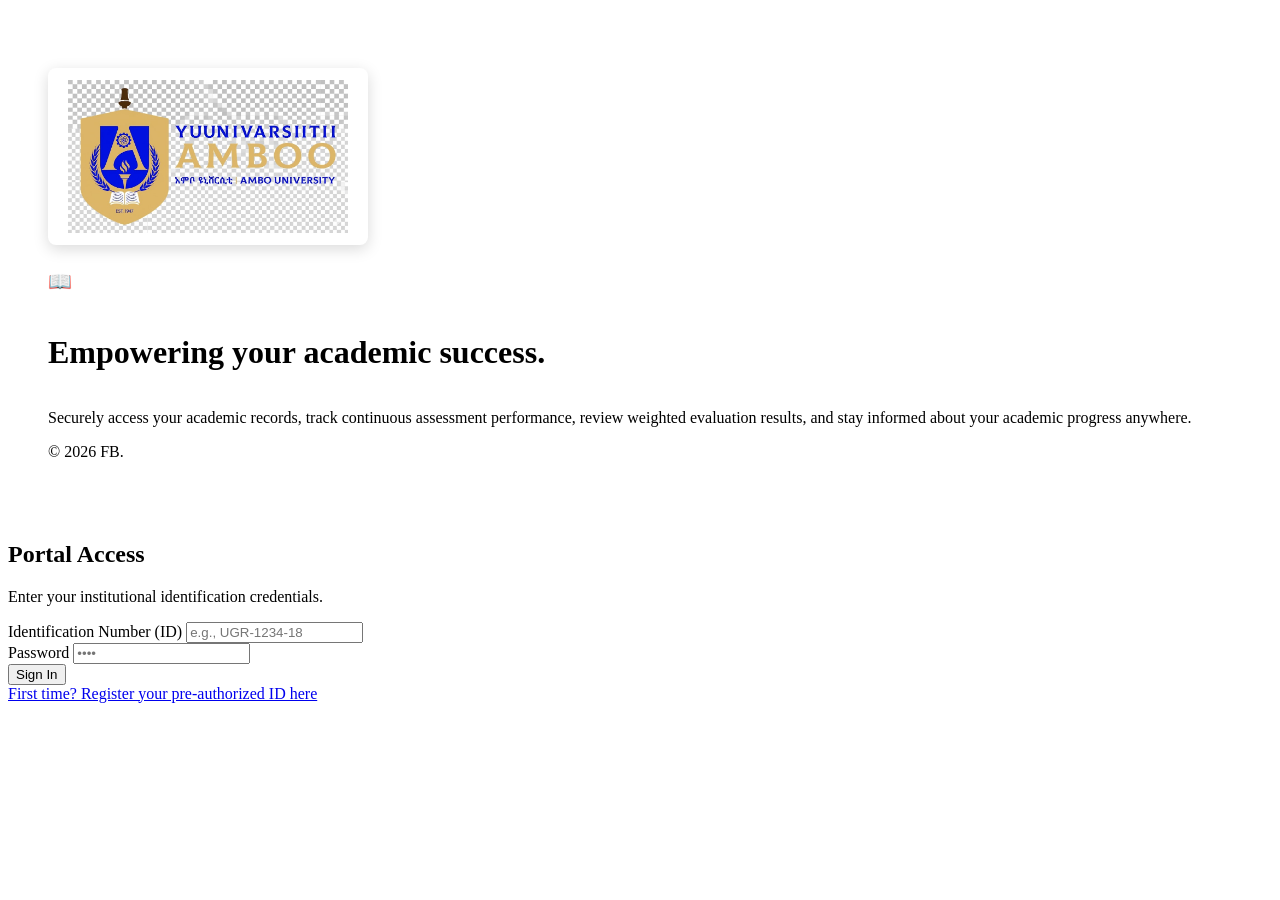
<file: index.html>
<!DOCTYPE html>
<html lang="en">
<head>
    <meta charset="UTF-8">
    <meta name="viewport" content="width=device-width, initial-scale=1.0">
    <title>FB Result Record Portal</title>
    <link rel="stylesheet" href="style.css">
</head>
<body>
    <div class="container">
        <div class="left-banner">
            <div class="logo-wrapper">
                <img src="ambo-university-logo.png" alt="Ambo University Logo" class="university-logo">
            </div>
            <div class="brand">📖 <strong>FB Result Record Portal</strong></div>
            <h1>Empowering your academic success.</h1>
            <p>Securely access your academic records, track continuous assessment performance, review weighted evaluation results, and stay informed about your academic progress anywhere.</p>
            <div class="footer-text">© 2026 FB.</div>
        </div>

        <div class="right-content">
            <div id="auth-card" class="card">
                <h2 id="auth-title">Portal Access</h2>
                <p id="auth-subtitle">Enter your institutional identification credentials.</p>
                
                <form id="auth-form">
                    <div class="form-group">
                        <label for="userId">Identification Number (ID)</label>
                        <input type="text" id="userId" required placeholder="e.g., UGR-1234-18">
                    </div>
                    <div class="form-group">
                        <label for="password">Password</label>
                        <input type="password" id="password" required placeholder="••••">
                    </div>
                    <button type="submit" id="submit-btn" class="primary-btn">Sign In</button>
                </form>
                <div class="toggle-auth">
                    <a href="#" id="toggle-link">First time? Register your pre-authorized ID here</a>
                </div>
            </div>

            <div id="student-dashboard" class="dashboard-card" style="display: none;">
                <h2>Welcome back, <span id="student-display-name">Student</span>!</h2>
                <p>Academic Assessment Performance Ledger</p>
                <div class="table-wrapper">
                    <table class="data-table">
                        <thead>
                            <tr>
                                <th>Subject Course</th>
                                <th>Quiz (10%)</th>
                                <th>Mid (20%)</th>
                                <th>Assign (20%)</th>
                                <th>Final (50%)</th>
                                <th>Total (100%)</th>
                                <th>Grade</th>
                            </tr>
                        </thead>
                        <tbody id="student-marks-body"></tbody>
                    </table>
                </div>
                <button class="secondary-btn" onclick="logout()">Sign Out</button>
            </div>

            <div id="admin-dashboard" class="card" style="display: none;">
                <h2>Instructor Grading Suite</h2>
                <p>Publish weighted assessment values directly to cloud tables.</p>
                <form id="mark-form">
                    <div class="form-group"><label>Student ID</label><input type="text" id="target-id" required></div>
                    <div class="form-group"><label>Course Subject</label><input type="text" id="target-subject" required></div>
                    <div class="form-group"><label>Quiz (Max 10)</label><input type="number" id="m-quiz" step="0.01" min="0" max="10" required></div>
                    <div class="form-group"><label>Mid Exam (Max 20)</label><input type="number" id="m-mid" step="0.01" min="0" max="20" required></div>
                    <div class="form-group"><label>Assignment (Max 20)</label><input type="number" id="m-assign" step="0.01" min="0" max="20" required></div>
                    <div class="form-group"><label>Final Exam (Max 50)</label><input type="number" id="m-final" step="0.01" min="0" max="50" required></div>
                    <button type="submit" class="primary-btn">Commit Grades</button>
                </form>
                <button class="secondary-btn" onclick="logout()">Sign Out</button>
            </div>
        </div>
    </div>
    <script src="app.js"></script>
</body>
</html>
</file>
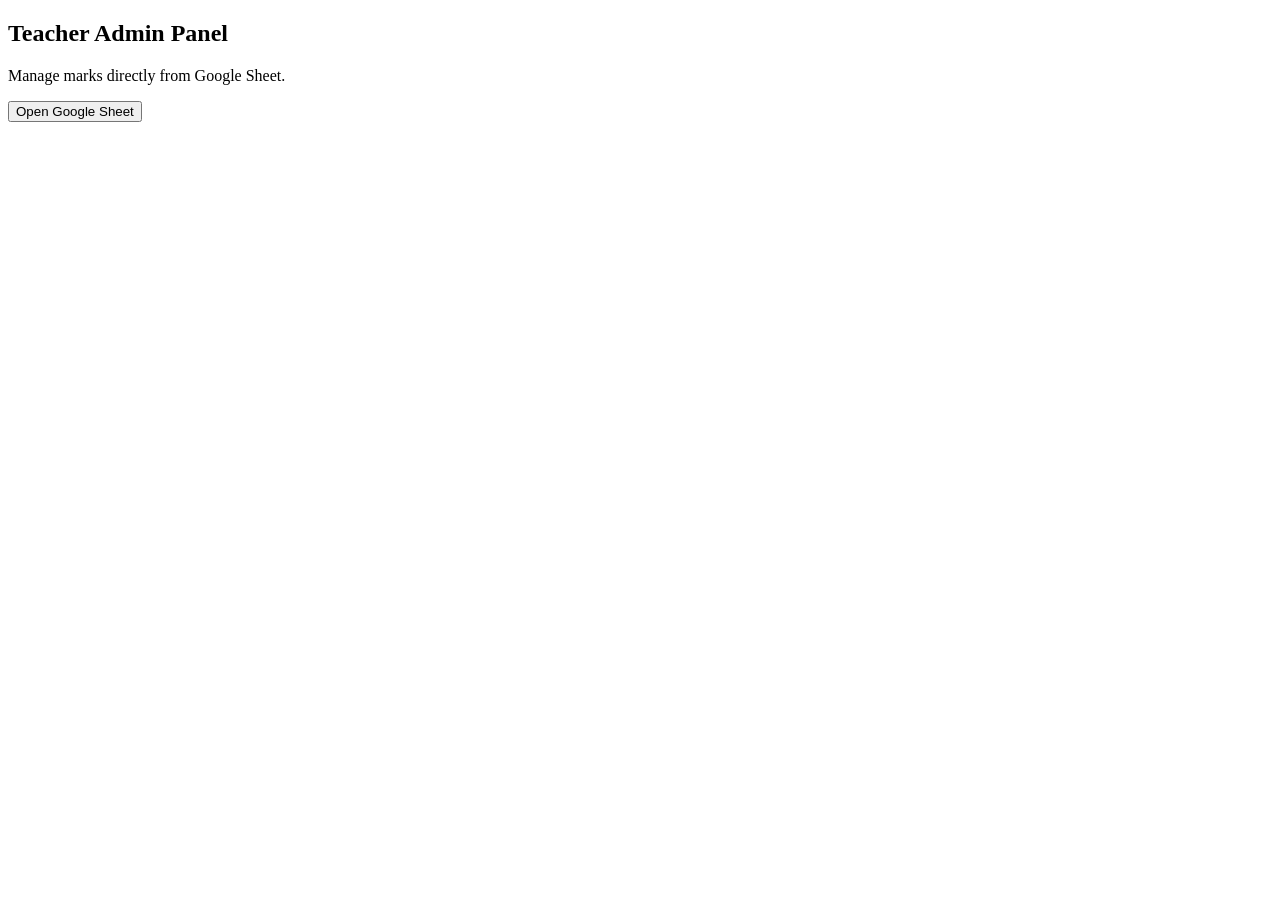
<file: admin.html>
<!DOCTYPE html>
<html>
<head>
<title>Admin Panel</title>
<link rel="stylesheet" href="style.css">
</head>

<body>

<div class="container">

<div class="card">

<h2>Teacher Admin Panel</h2>

<p>
Manage marks directly from Google Sheet.
</p>

<a href="https://sheets.google.com" target="_blank">
<button>Open Google Sheet</button>
</a>

</div>

</div>

</body>
</html>
</file>
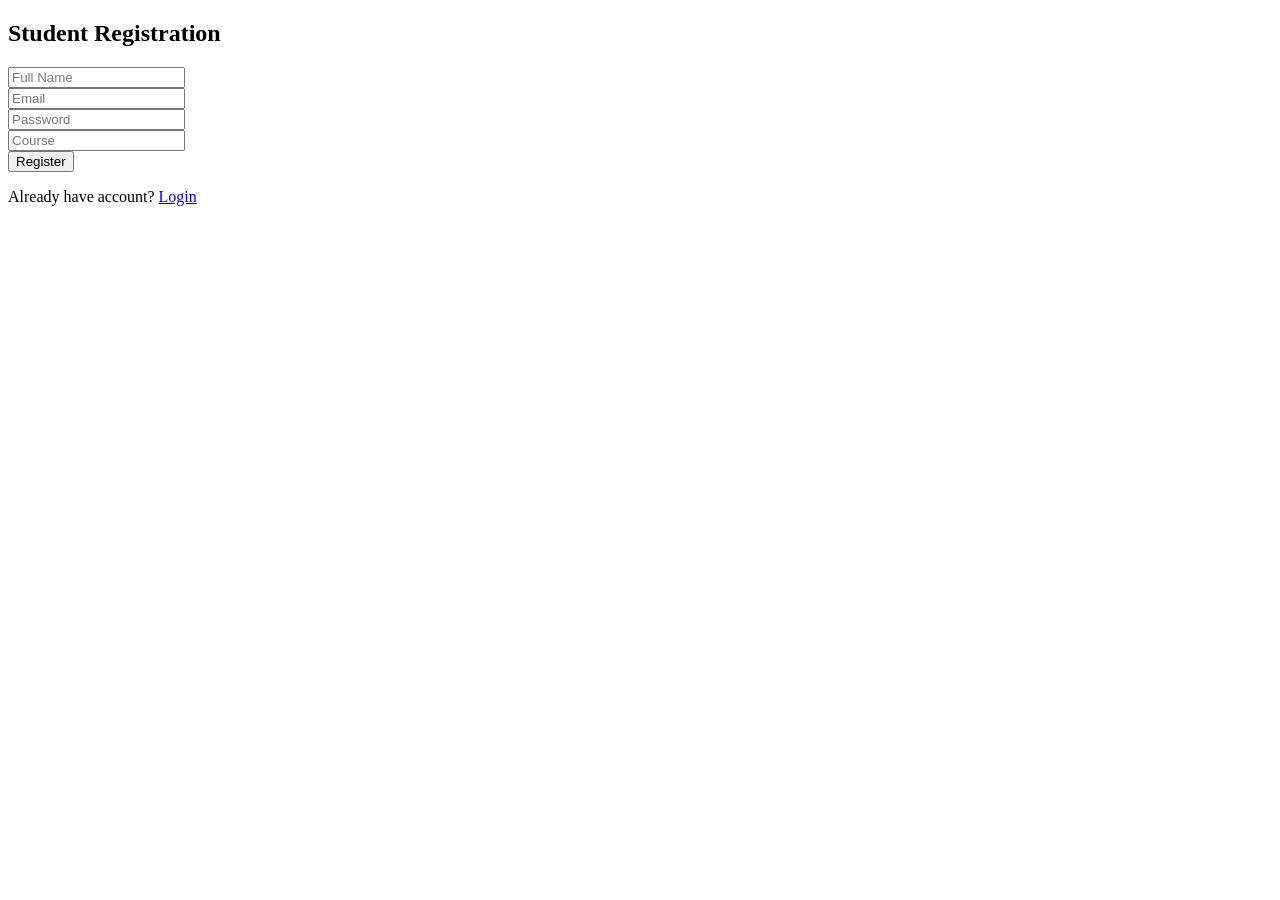
<file: dashboard.html>
<!DOCTYPE html>
<html lang="en">

<head>

<meta charset="UTF-8">

<meta name="viewport" content="width=device-width, initial-scale=1.0">

<title>Student Registration</title>

<link rel="stylesheet" href="style.css">

</head>

<body>

<div class="container">

<div class="card">

<h2>Student Registration</h2>

<form id="registerForm">

<div class="input-group">
<input type="text" id="name" placeholder="Full Name" required>
</div>

<div class="input-group">
<input type="email" id="email" placeholder="Email" required>
</div>

<div class="input-group">
<input type="password" id="password" placeholder="Password" required>
</div>

<div class="input-group">
<input type="text" id="course" placeholder="Course" required>
</div>

<button type="submit">
Register
</button>

</form>

<p>

Already have account?

<a href="login.html">
Login
</a>

</p>

</div>

</div>

<script src="script.js"></script>

</body>

</html>
</file>
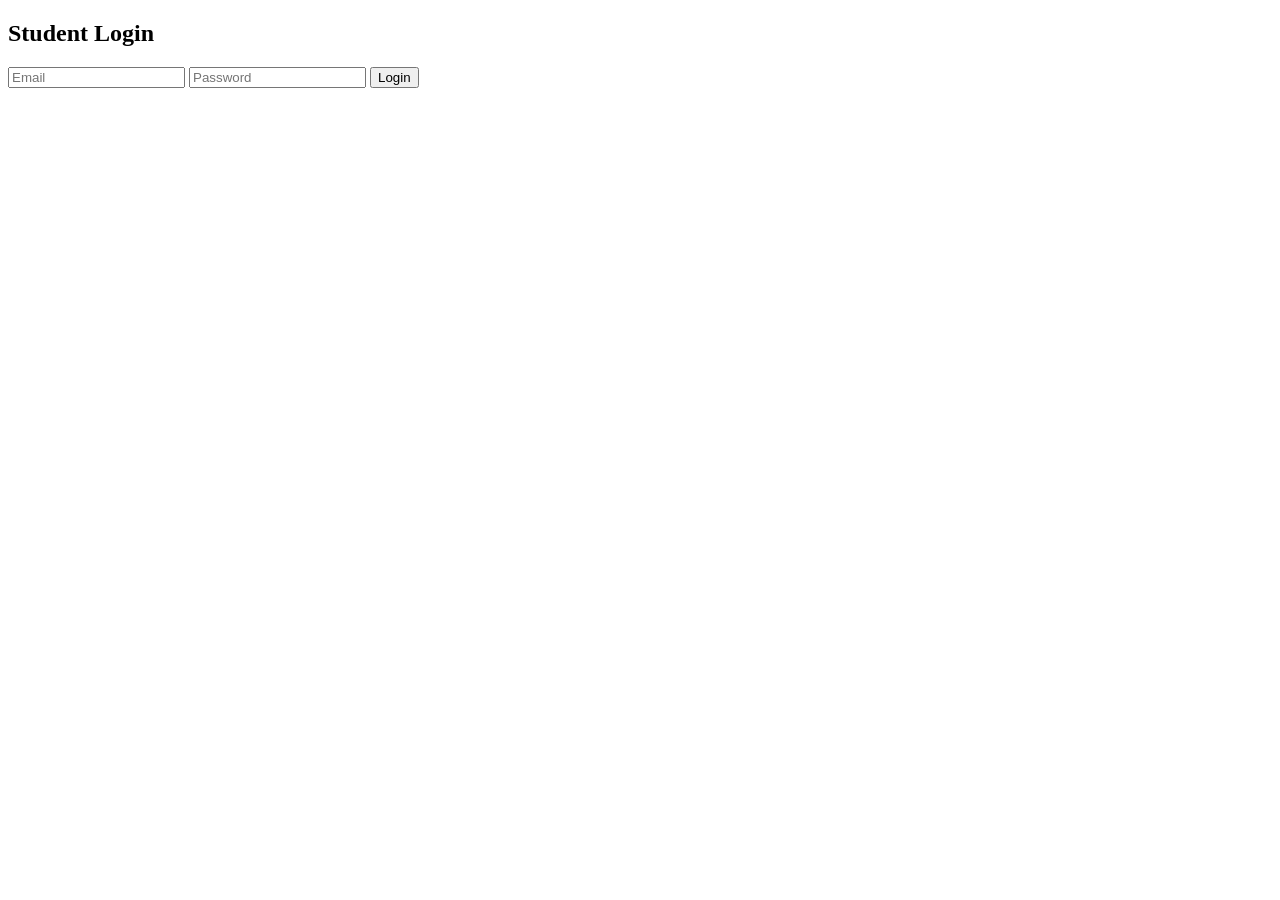
<file: login.html>
<!DOCTYPE html>
<html>
<head>
<title>Login</title>
<link rel="stylesheet" href="style.css">
</head>

<body>

<div class="container">

<div class="card">

<h2>Student Login</h2>

<form id="loginForm">

<input type="email" id="loginEmail" placeholder="Email" required>

<input type="password" id="loginPassword" placeholder="Password" required>

<button type="submit">Login</button>

</form>

</div>

</div>

<script src="login.js"></script>

</body>
</html>
</file>
<file: style.css>
.logo-wrapper {
    background-color: #ffffff; /* Gives the logo a clean white background card so it's fully visible */
    padding: 12px 20px; /* Internal spacing around the logo edges */
    border-radius: 8px; /* Smooth professional rounded corners */
    box-shadow: 0 4px 15px rgba(0, 0, 0, 0.15); /* Soft premium shadow drop */
    
    width: 100%;
    max-width: 260px; /* Standard structural width */
    margin-bottom: 30px; /* Clear space before your portal text title begins */
    display: inline-block;
}

/* Forces logo image to display perfectly inside its new frame */
.university-logo {
    width: 100%;
    height: auto;
    display: block;
    object-fit: contain;
}

/* Reset the brand layout positioning to prevent it from pinning to a tiny absolute corner */
.left-banner .brand {
    position: static !important; /* Overrides any old absolute thumbnail positioning */
    font-size: 1.25rem;
    font-weight: 700;
    margin-bottom: 20px;
    color: #ffffff;
    display: flex;
    align-items: center;
    gap: 8px;
}
/* Container for the logo inside the left banner */
.logo-wrapper {
    width: 100%;
    max-width: 280px; /* Perfect desktop display size for horizontal university badges */
    margin-bottom: 25px; /* Creates clean spacing between logo and 'FB Result Record Portal' text */
    display: block;
}

/* Forces logo image to stay perfectly responsive and proportional */
.university-logo {
    width: 100%;
    height: auto;
    object-fit: contain;
}

/* Adjust layout rules inside the left banner to allow stacked layout flow */
.left-banner {
    display: flex;
    flex-direction: column;
    justify-content: center;
    align-items: flex-start;
    padding: 60px 40px;
}

/* Make your branding elements position elegantly within the new layout flow */
.left-banner .brand {
    font-size: 1.2rem;
    margin-bottom: 20px;
    color: #ffffff;
}

/* Responsive adjust for tablets and mobile screens */
@media (max-width: 1024px) {
    .logo-wrapper {
        max-width: 220px; /* Slightly more compact on mobile screens */
        margin-top: 20px;
    }
}
</file>
